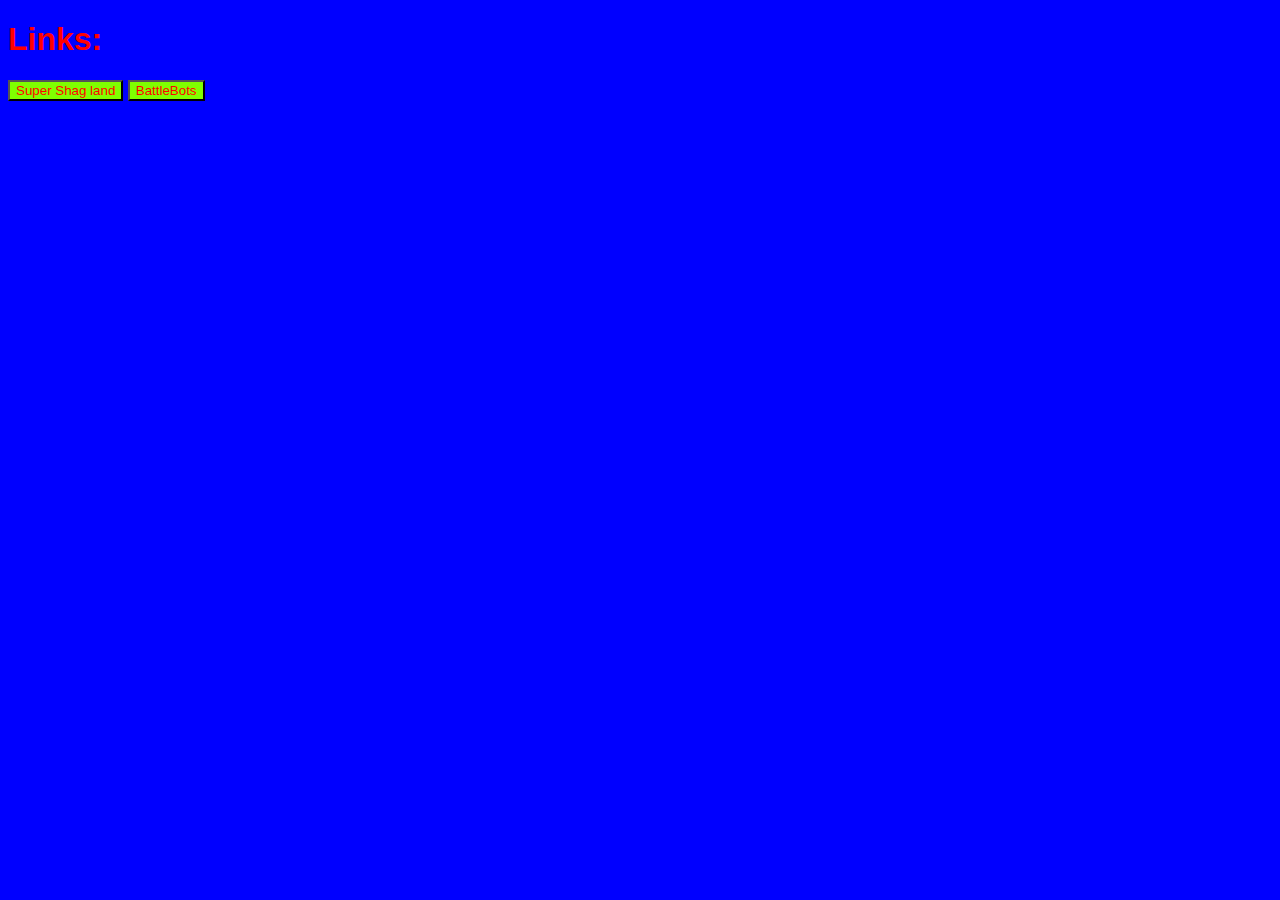
<file: links.htm>
<!DOCTYPE html>
<html lang="en">
<head>
    <meta charset="UTF-8">
    <meta name="viewport" content="width=device-width, initial-scale=1.0">
    <title>Links for flash games</title>
    <link rel="stylesheet" href="style.css">
    <script type="text/javascript">
const setGame = function(value) {
    var games = new Object();
    games = {};
}

    </script>
</head>
<body>
    <h1 class="titlebox">Links:</h1>
    <button onClick="setGame(1)" class="gameButton">Super Shag land</button>
    <button onClick="setGame(2)" class="gameButton">BattleBots</button>

</body>
</html>
</file>
<file: style.css>
body {
    background-color: blue;
    font-family: 'Franklin Gothic Medium', 'Arial Narrow', Arial, sans-serif, 'Times New Roman';
}

.titlebox {
    display: block;
    background-color: none;
    font: Arial;
    color: red;
}


#link-button {
    color: red;
    background-color: blue;
    background: none;
    border-radius: 20%;
}
.gameButton {
    color: red;
    font-style: 'Times New Roman';
    background-color: chartreuse;
}
</file>
